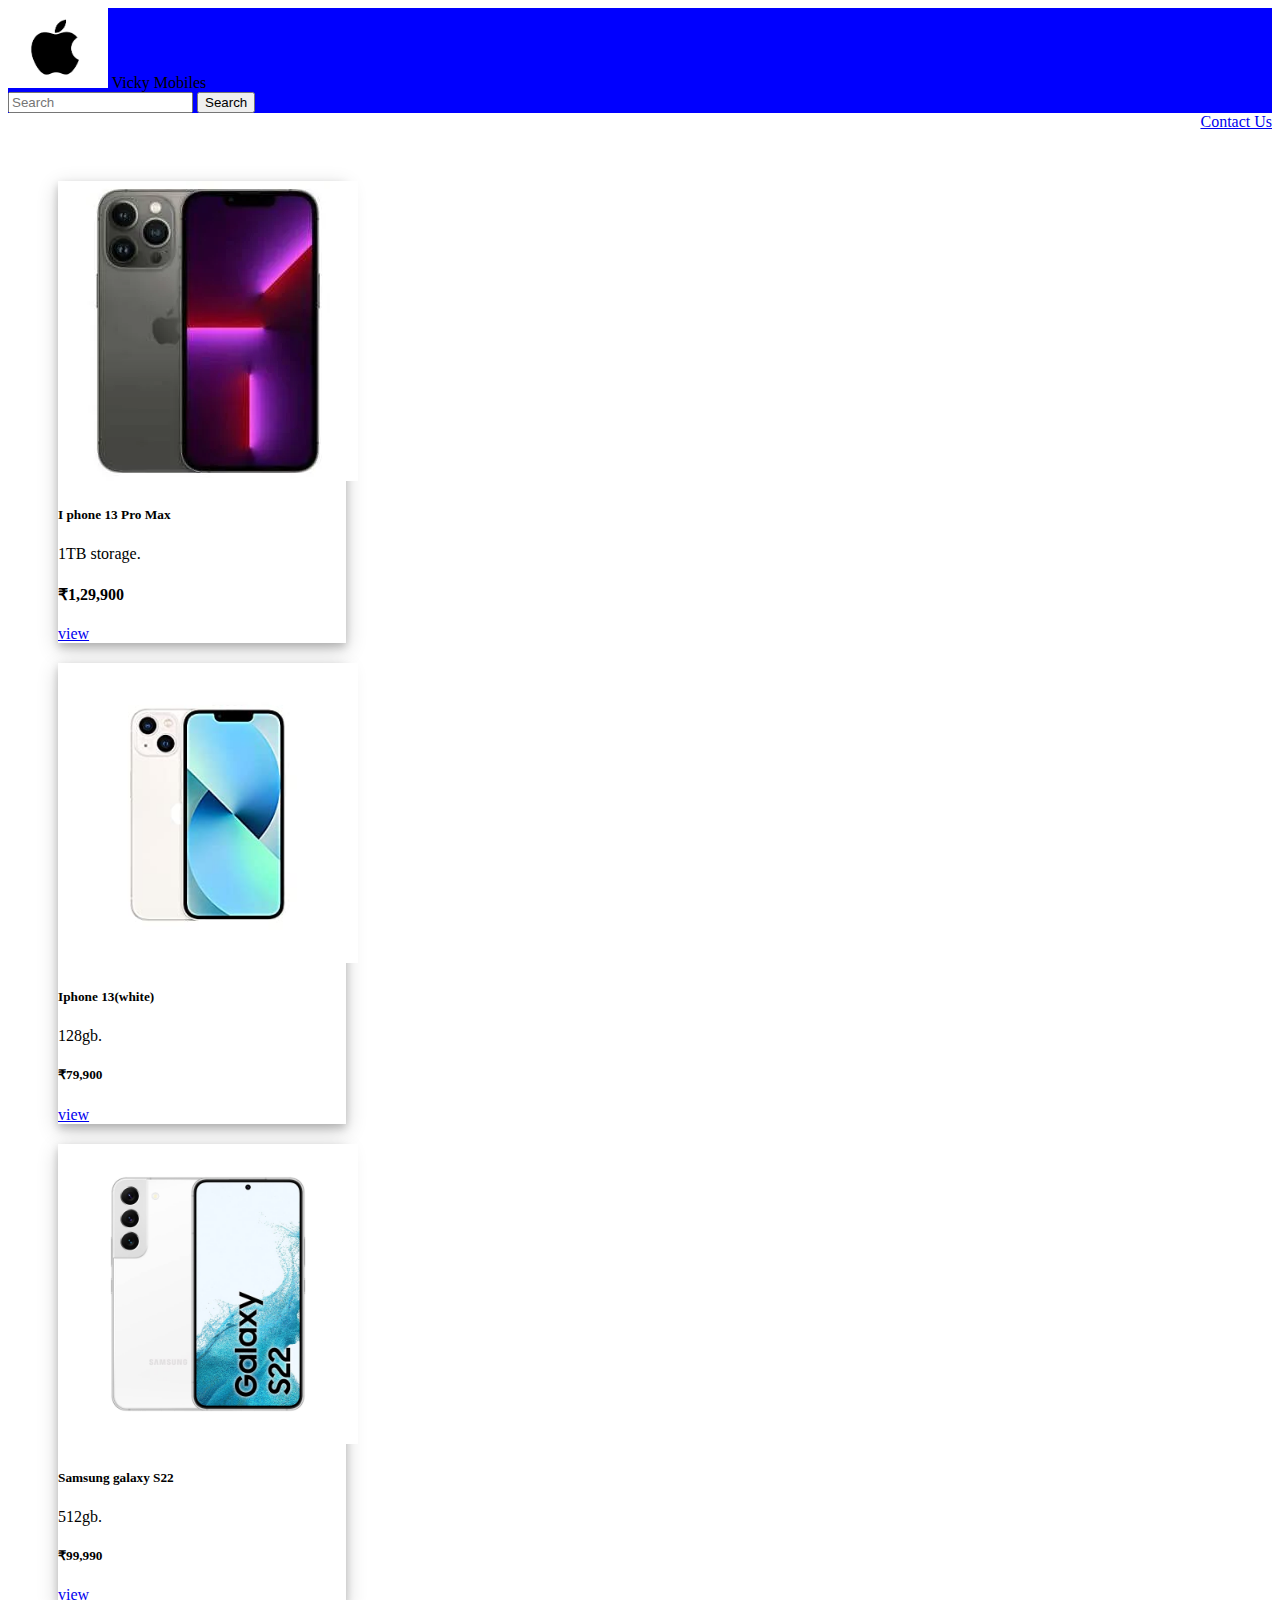
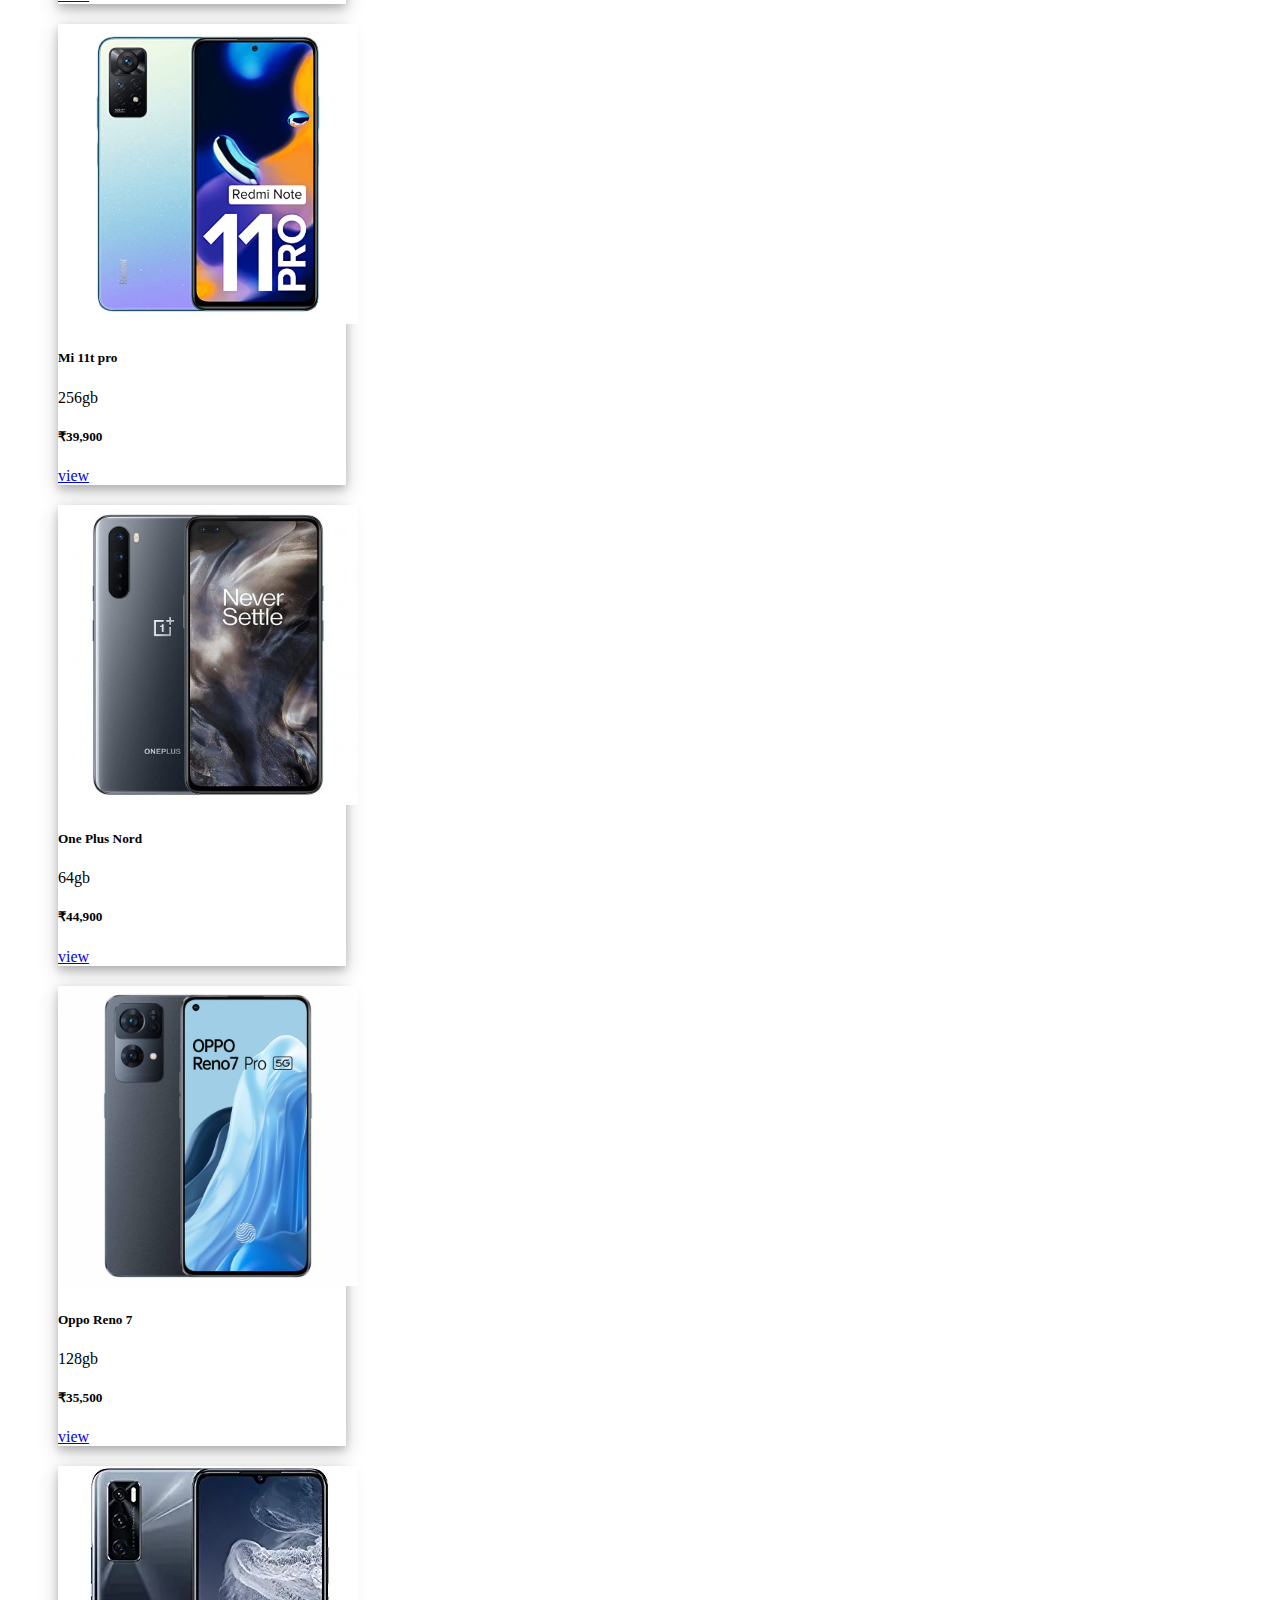
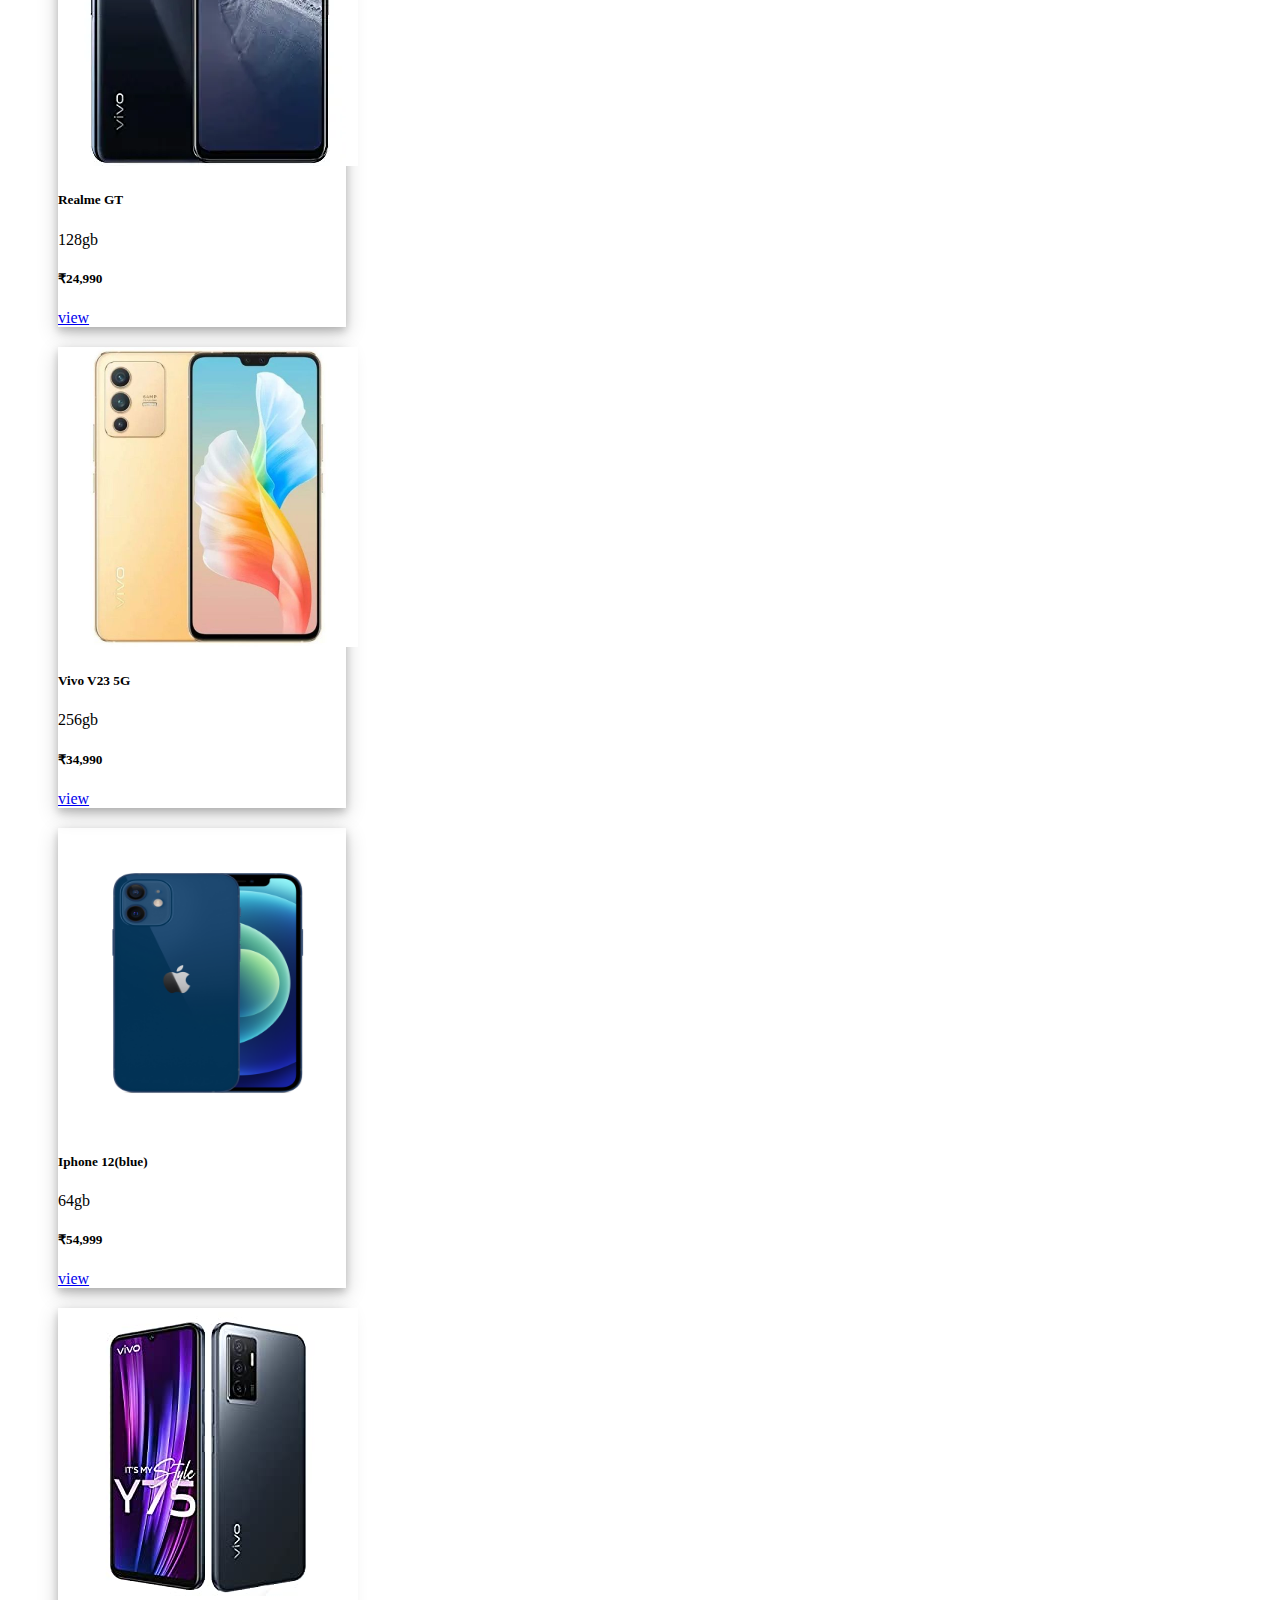
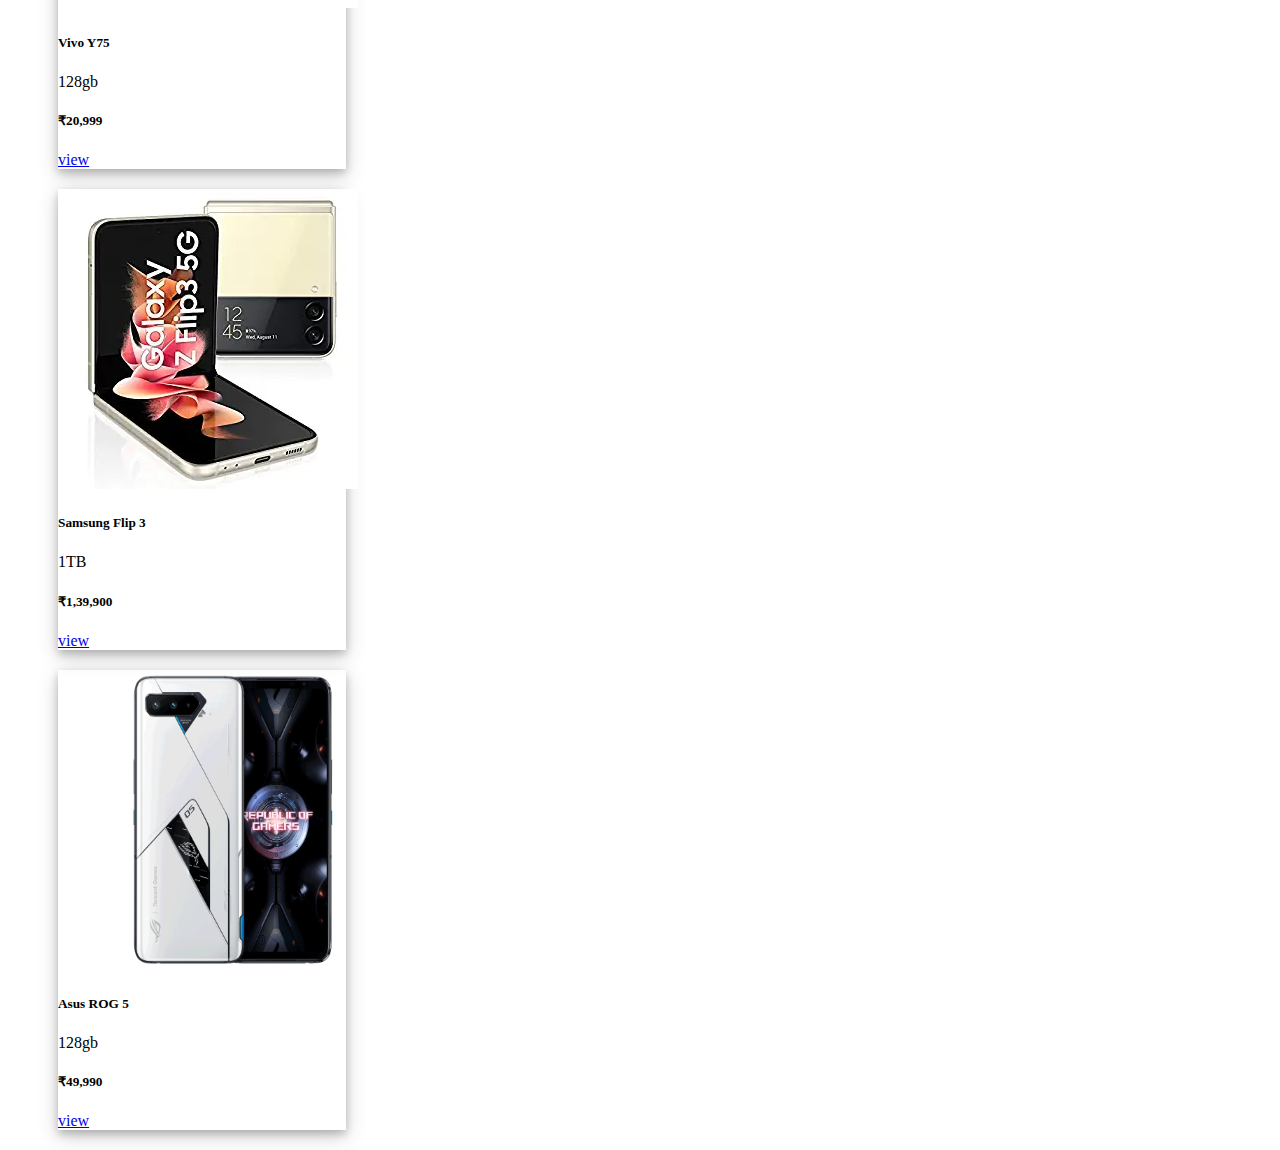
<file: src/html/index.html>
<!DOCTYPE html>
<html lang="en">

<head>
  <meta charset="UTF-8">
  <meta http-equiv="X-UA-Compatible" content="IE=edge">
  <meta name="viewport" content="width=device-width, initial-1=1.0">
  <title>First Html Project</title>
  <link href="https://cdn.jsdelivr.net/npm/bootstrap@5.2.0-beta1/dist/css/bootstrap.min.css" rel="stylesheet"
    integrity="sha384-0evHe/X+R7YkIZDRvuzKMRqM+OrBnVFBL6DOitfPri4tjfHxaWutUpFmBp4vmVor" crossorigin="anonymous">
  <link rel="stylesheet" href="../css/index.css" />
</head>

<body>
  <div>

    <!-- navbar -->
    <nav class="navbar bg-light">
      <div class="container-fluid">
        <img src="../../images/index.png" alt="logo" width="100" height="80">
        <a class="navbar-brand">Vicky Mobiles</a>
        <form class="d-flex" role="search">
          <input class="form-control me-2" type="search" placeholder="Search" aria-label="Search">
          <button class="btn btn-outline-danger" type="submit">Search</button>
        </form>
      </div>
    </nav>

    <div class="container">

      <div class="ContactUs">
        <a href="enquiry.html" class="btn btn-primary">Contact Us</a>

      </div>
      <div class="row">
        <!-- card 1 -->
        <div class="card col-md-3  " style="width: 18rem;">
          <img src="../../images/iphone13pro-max.jpg" class="card-img-top" alt="iphone13pro-max">
          <div class="card-body">
            <h5 class="card-title">I phone 13 Pro Max</h5>
            <p class="card-text">1TB storage.</p>
            <h4>₹1,29,900</h4>
            <a href="../html/viewMobile.html" class="btn btn-primary">view</a>
          </div>
        </div>
        <!-- card 2   -->
        <div class="card col-md-3 " style="width: 18rem;">
          <img src="../../images/iphone13.jpg" class="card-img-top" alt="iphone 13">
          <div class="card-body">
            <h5 class="card-title">Iphone 13(white)</h5>
            <p class="card-text">128gb.</p>
            <h5>₹79,900</h5>
            <a href="../html/iphone13.html" class="btn btn-primary">view</a>
          </div>
        </div>
        <!-- card 3 -->
        <div class="card col-md-3  " style="width: 18rem;">
          <img src="../../images/Galaxys22.jpg" class="card-img-top" alt="Galaxys22">
          <div class="card-body">
            <h5 class="card-title">Samsung galaxy S22</h5>
            <p class="card-text">512gb.</p>
            <h5>₹99,990</h5>
            <a href="../html/Samsung.html" class="btn btn-primary">view</a>
          </div>
        </div>
        <!-- card 4 -->
        <div class="card col-md-3  " style="width: 18rem;">
          <img src="../../images/mi11t pro_.jpg" class="card-img-top" alt="Mi 11t pro">
          <div class="card-body">
            <h5 class="card-title">Mi 11t pro</h5>
            <p class="card-text">256gb</p>
            <h5>₹39,900</h5>
            <a href="#" class="btn btn-primary">view</a>
          </div>
        </div>
        <!-- card 5 -->
        <div class="card col-md-3  " style="width: 18rem;">
          <img src="../../images/1+nord.jpg" class="card-img-top" alt="1+ Nord ">
          <div class="card-body">
            <h5 class="card-title">One Plus Nord</h5>
            <p class="card-text">64gb</p>
            <h5>₹44,900</h5>
            <a href="#" class="btn btn-primary">view</a>
          </div>
        </div>
        <!-- card 6 -->
        <div class="card col-md-3  " style="width: 18rem;">
          <img src="../../images/OPPO-Reno7-Pro-5G.jpg" class="card-img-top" alt="Oppo Reno 7">
          <div class="card-body">
            <h5 class="card-title">Oppo Reno 7</h5>
            <p class="card-text">128gb</p>
            <h5>₹35,500</h5>
            <a href="#" class="btn btn-primary">view</a>
          </div>
        </div>
        <!-- card 7 -->
        <div class="card col-md-3  " style="width: 18rem;">
          <img src="../../images/vivov205g.jpg" class="card-img-top" alt="vivov205g">
          <div class="card-body">
            <h5 class="card-title">Realme GT</h5>
            <p class="card-text">128gb</p>
            <h5>₹24,990</h5>
            <a href="#" class="btn btn-primary">view</a>
          </div>
        </div>
        <!-- card 8 -->
        <div class="card col-md-3  " style="width: 18rem;">
          <img src="../../images/vivo-V23-5G.jpg" class="card-img-top" alt="Vivo V23">
          <div class="card-body">
            <h5 class="card-title">Vivo V23 5G</h5>
            <p class="card-text">256gb</p>
            <h5>₹34,990</h5>
            <a href="#" class="btn btn-primary">view</a>
          </div>
        </div>
        <!-- card 9 -->
        <div class="card col-md-3  " style="width: 18rem;">
          <img src="../../images/iphone-12-blue-2020_1.png" class="card-img-top" alt="Iphone 12">
          <div class="card-body">
            <h5 class="card-title">Iphone 12(blue)</h5>
            <p class="card-text">64gb</p>
            <h5>₹54,999</h5>
            <a href="#" class="btn btn-primary">view</a>
          </div>
        </div>
        <!-- card 10 -->
        <div class="card col-md-3  " style="width: 18rem;">
          <img src="../../images/vivo y75.jpg" class="card-img-top" alt="Vivo Y75">
          <div class="card-body">
            <h5 class="card-title">Vivo Y75</h5>
            <p class="card-text">128gb</p>
            <h5>₹20,999</h5>
            <a href="#" class="btn btn-primary">view</a>
          </div>
        </div>
        <!-- card 11 -->
        <div class="card col-md-3  " style="width: 18rem;">
          <img src="../../images/Samsung flip3.jpg" class="card-img-top" alt="Samsung flip3">
          <div class="card-body">
            <h5 class="card-title">Samsung Flip 3</h5>
            <p class="card-text">1TB</p>
            <h5>₹1,39,900</h5>
            <a href="#" class="btn btn-primary">view</a>
          </div>
        </div>
        <!-- card 12 -->
        <div class="card col-md-3  " style="width: 18rem;">
          <img src="../../images/Asus.png" class="card-img" alt="Asus">
          <div class="card-body">
            <h5 class="card-title">Asus ROG 5</h5>
            <p class="card-text">128gb</p>
            <h5>₹49,990</h5>
            <a href="#" class="btn btn-primary">view</a>
          </div>
        </div>
</body>

</html>
</file>
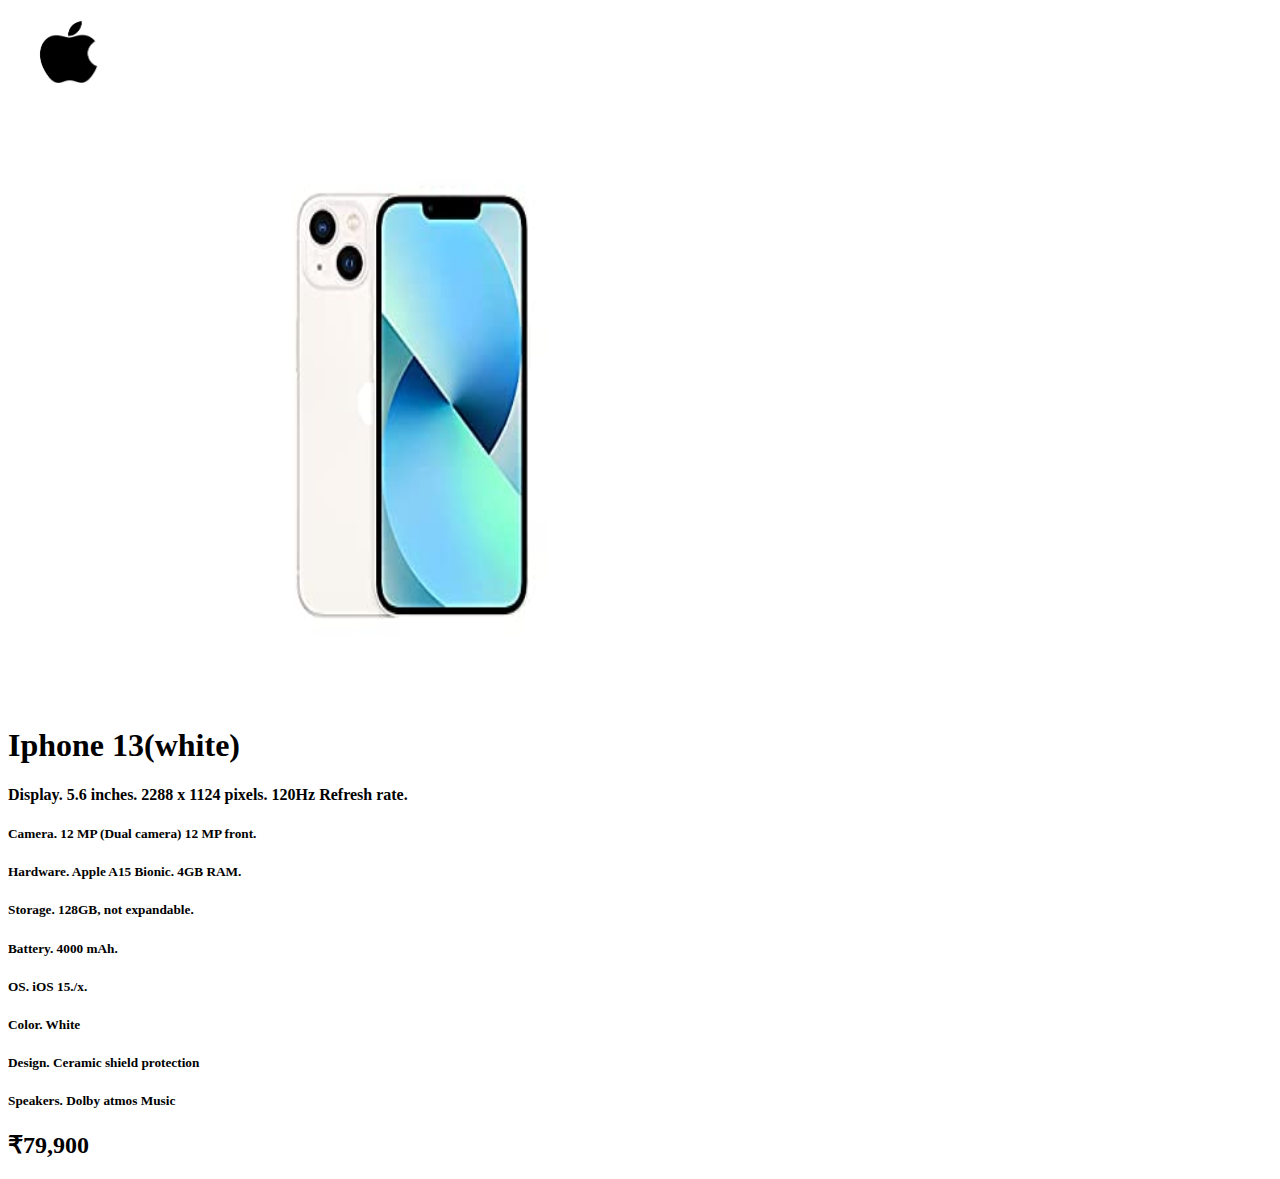
<file: src/html/iphone13.html>
<!DOCTYPE html>
<html lang="en">

<head>
    <meta charset="UTF-8">
    <meta http-equiv="X-UA-Compatible" content="IE=edge">
    <meta name="viewport" content="width=device-width, initial-scale=1.0">
    <title>Iphone 13</title>
    <link href="https://cdn.jsdelivr.net/npm/bootstrap@5.2.0-beta1/dist/css/bootstrap.min.css" rel="stylesheet"
        integrity="sha384-0evHe/X+R7YkIZDRvuzKMRqM+OrBnVFBL6DOitfPri4tjfHxaWutUpFmBp4vmVor" crossorigin="anonymous">
    <link rel="stylesheet" href="../css/viewMobile.css" />
</head>

<body>
    <img div class="logo">
    <img src="../../images/index.png" alt="logo" width="120" height="90">
    </img>
    <div class="row">
        <div class="col-md-6"><img src="../../images/iphone13.jpg" class="apple1-img" alt="iphone" /></div>
        <div class="col-md-6">
            <div class="details">
                <h1>Iphone 13(white)</h1>
                <h4>Display. 5.6 inches. 2288 x 1124 pixels. 120Hz Refresh rate.</h4>
                <h5>Camera. 12 MP (Dual camera) 12 MP front.</h5>
                <h5>Hardware. Apple A15 Bionic. 4GB RAM.</h5>
                <h5>Storage. 128GB, not expandable.</h5>
                <h5>Battery. 4000 mAh.</h5>
                <h5> OS. iOS 15./x.</h5>
                <h5>Color. White</h5>
                <h5>Design. Ceramic shield protection</h5>
                <h5>Speakers. Dolby atmos Music</h5>
                <h2>₹79,900</h2>
            </div>
            <i class="bi bi-apple"></i>
        </div>
    </div>
    </div>


</body>

</html>
</file>
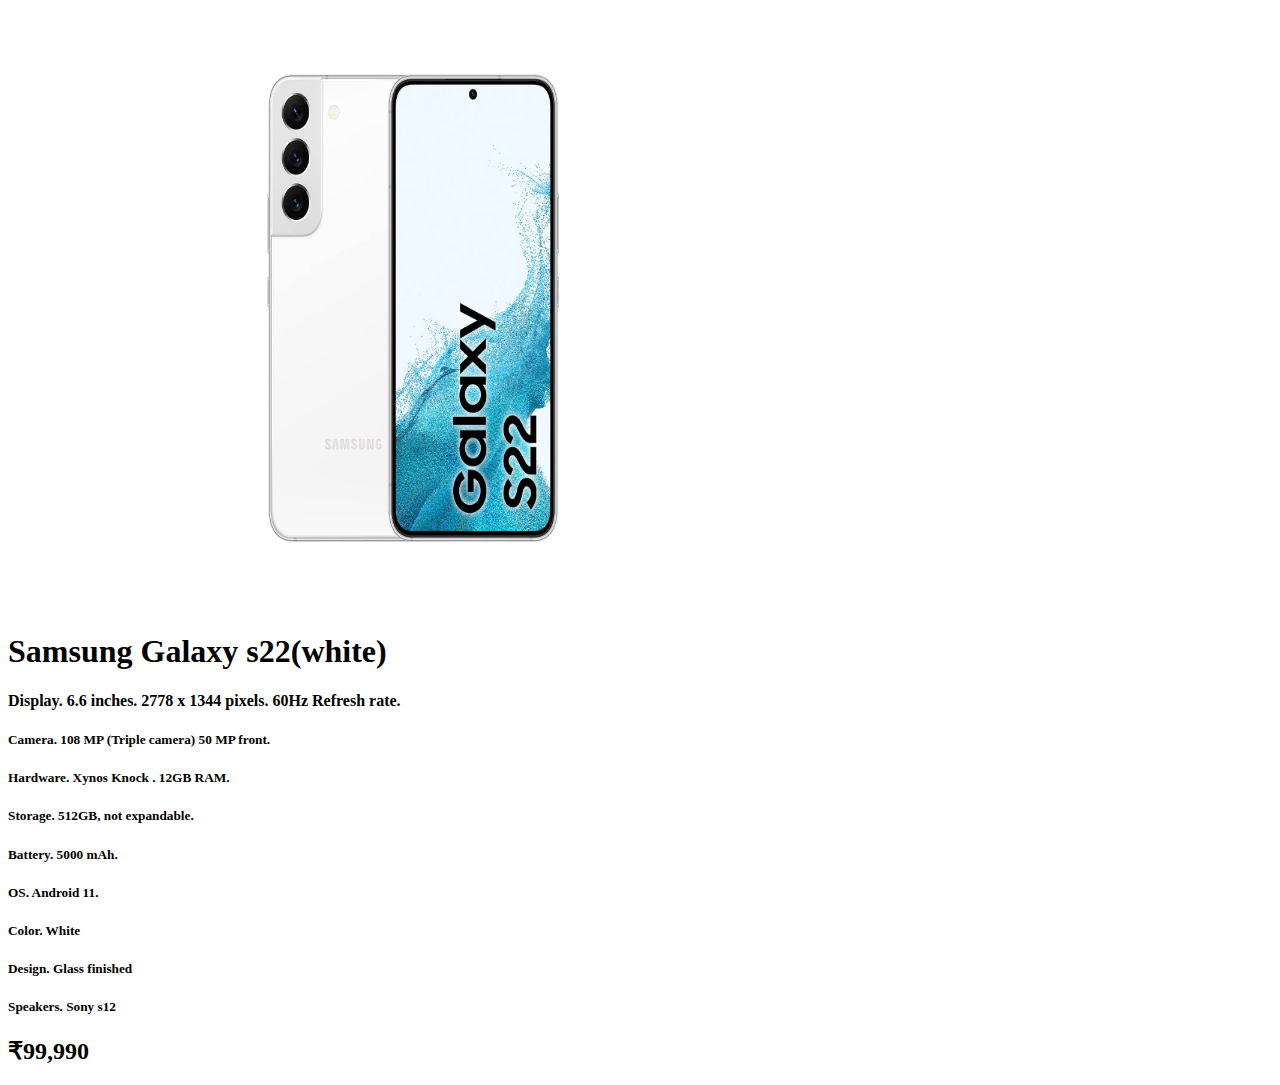
<file: src/html/Samsung.html>
<!DOCTYPE html>
<html lang="en">

<head>
    <meta charset="UTF-8">
    <meta http-equiv="X-UA-Compatible" content="IE=edge">
    <meta name="viewport" content="width=device-width, initial-scale=1.0">
    <title>Samsung Galaxys22</title>
    <link href="https://cdn.jsdelivr.net/npm/bootstrap@5.2.0-beta1/dist/css/bootstrap.min.css" rel="stylesheet"
        integrity="sha384-0evHe/X+R7YkIZDRvuzKMRqM+OrBnVFBL6DOitfPri4tjfHxaWutUpFmBp4vmVor" crossorigin="anonymous">
    <link rel="stylesheet" href="../css/viewMobile.css" />
</head>

<body>
    <div class="row">
        <div class="col-md-6"><img src="../../images/Galaxys22.jpg" class="apple1-img" alt="Galaxys22" /></div>
        <div class="col-md-6">
            <div class="details">
                <h1>Samsung Galaxy s22(white)</h1>
                <h4>Display. 6.6 inches. 2778 x 1344 pixels. 60Hz Refresh rate.</h4>
                <h5>Camera. 108 MP (Triple camera) 50 MP front.</h5>
                <h5>Hardware. Xynos Knock . 12GB RAM.</h5>
                <h5>Storage. 512GB, not expandable.</h5>
                <h5>Battery. 5000 mAh.</h5>
                <h5> OS. Android 11.</h5>
                <h5>Color. White</h5>
                <h5>Design. Glass finished</h5>
                <h5>Speakers. Sony s12</h5>
                <h2>₹99,990</h2>
            </div>
            <i class="bi bi-apple"></i>
        </div>
    </div>
    </div>


</body>

</html>
</file>
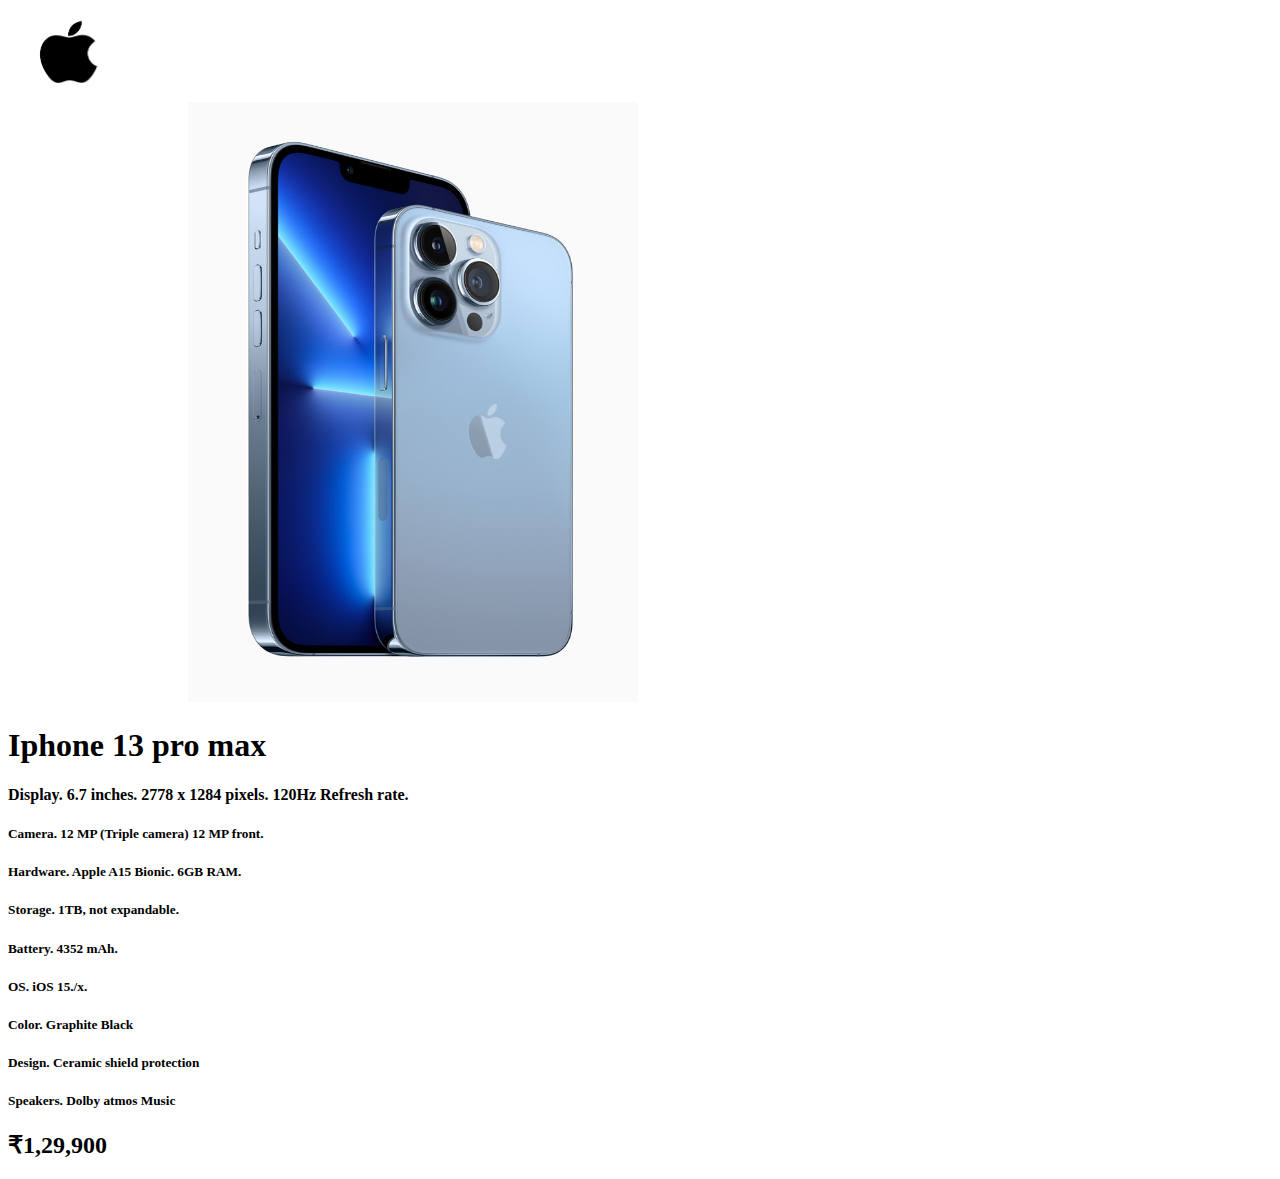
<file: src/html/viewMobile.html>
<!DOCTYPE html>
<html lang="en">

<head>
    <meta charset="UTF-8">
    <meta http-equiv="X-UA-Compatible" content="IE=edge">
    <meta name="viewport" content="width=device-width, initial-scale=1.0">
    <title>Iphone 13 pro max</title>
    <link href="https://cdn.jsdelivr.net/npm/bootstrap@5.2.0-beta1/dist/css/bootstrap.min.css" rel="stylesheet"
        integrity="sha384-0evHe/X+R7YkIZDRvuzKMRqM+OrBnVFBL6DOitfPri4tjfHxaWutUpFmBp4vmVor" crossorigin="anonymous">
    <link rel="stylesheet" href="../css/viewMobile.css" />
</head>

<body>
    <img div class="logo">
    <img src="../../images/index.png" alt="logo" width="120" height="90">
    </img>
    <div class="row">
        <div class="col-md-6"><img src="../../images/apple1.jpg" class="apple1-img" alt="iphone" /></div>
        <div class="col-md-6">
            <div class="details">
                <h1>Iphone 13 pro max</h1>
                <h4>Display. 6.7 inches. 2778 x 1284 pixels. 120Hz Refresh rate.</h4>
                <h5>Camera. 12 MP (Triple camera) 12 MP front.</h5>
                <h5>Hardware. Apple A15 Bionic. 6GB RAM.</h5>
                <h5>Storage. 1TB, not expandable.</h5>
                <h5>Battery. 4352 mAh.</h5>
                <h5> OS. iOS 15./x.</h5>
                <h5>Color. Graphite Black</h5>
                <h5>Design. Ceramic shield protection</h5>
                <h5>Speakers. Dolby atmos Music</h5>
                <h2>₹1,29,900</h2>
            </div>
            <i class="bi bi-apple"></i>
        </div>
    </div>
    </div>


</body>

</html>
</file>
<file: src/css/index.css>
.card {
  box-shadow: 0 4px 8px 0 rgba(0, 0, 0, 0.2), 0 6px 20px 0 rgba(0, 0, 0, 0.19);
    margin-left: 50px;
    width: 7rem;
    margin-bottom: 20px;
}

.row{
    padding-top: 50px;
}

.card-img-top{
    height: 300px;
    width: 300px;
}
.navbar{
    background-color: blue;
    color: black;
} 
.ContactUs{
    align-items: left;
    display: flex;
    justify-content: end;
}
.card-img{
    height: 300px;
    width: 350px;
}
.card-img-top1{
    height: 350px;
    width: 250px;
     
}
.card:hover{
    transform: scale(1.1);
    z-index: 9;
}
</file>
<file: src/css/viewMobile.css>
.apple1-img{
    height: 600px;
    width: 450px;
    margin-left: 180px;
}
.details{
    margin-right: 100px;
}
</file>
